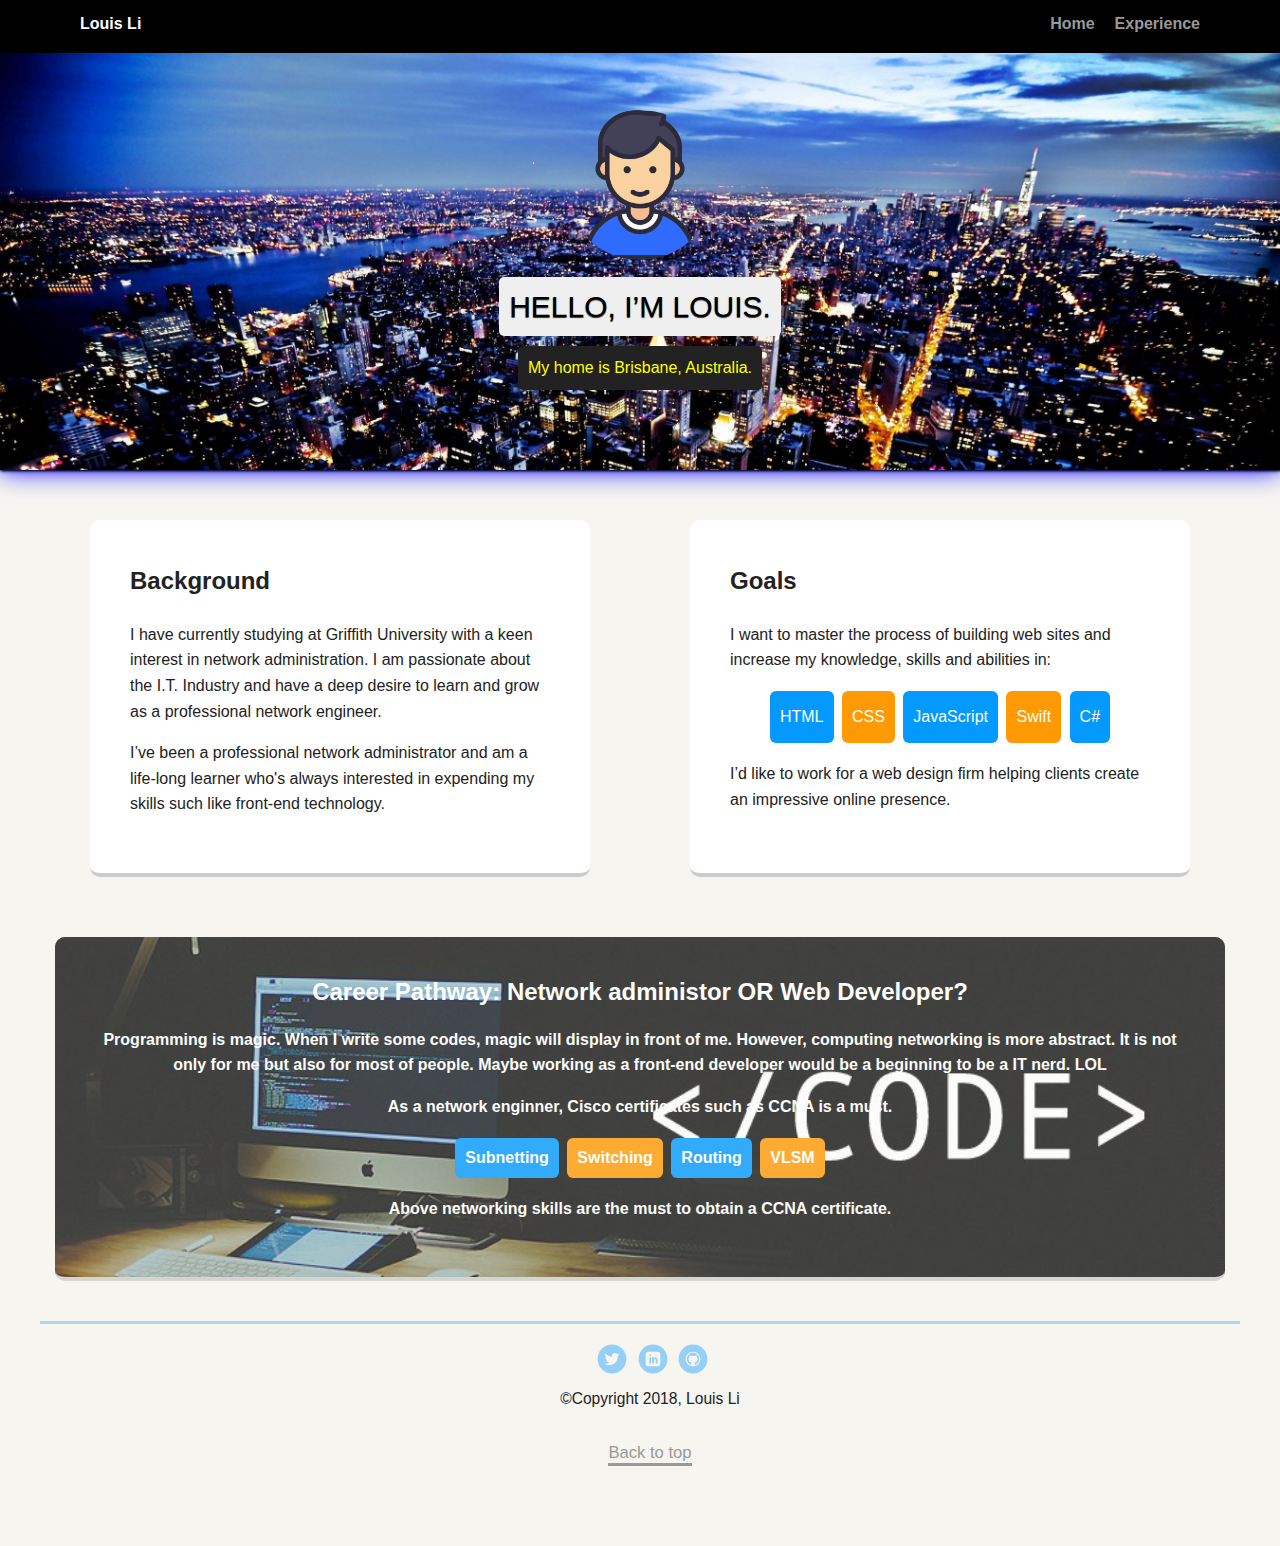
<file: index.html>
<!doctype html>
<html lang="en">
<head>
  <meta charset="utf-8">
  <title>Louis Li's Profile</title>
  <meta name="viewport" content="width=device-width, initial-scale=1.0">
  <link rel="stylesheet" href="styles.css">
  <link href="https://fonts.googleapis.com/css?family=Muli%7CRoboto:400,300,500,700,900" rel="stylesheet"></head>
  <body>

    <div class="main-nav">
        <ul class="nav">
          <li class="name">Louis Li</li>
          <li><a href="index.html">Home</a></li>
          <li><a href="experience.html">Experience</a></li>
        </ul>
    </div>

    <header>
      <img src="images/person.png" alt="itsme" class="profile-image">
      <h1 class="tag name">Hello, I’m Louis.</h1>
      <p class="tag location">My home is Brisbane, Australia.</p>
    </header>

    <main>
      <section class="flex">
        <div class="card background">
          <h2>Background</h2>
          <p>I have currently studying at Griffith University with a keen interest in network administration. I am passionate about the I.T. Industry and have a deep desire to learn and grow as a professional network engineer.</p>
          <p>I’ve been a professional network administrator and am a life-long learner who's always interested in expending my skills such like front-end technology.</p>
        </div> 
  
        <div class="card goals">
          <h2>Goals</h2>
          <p>I want to master the process of building web sites and increase my knowledge, skills and abilities in:</p>
          <ul class="skills">
            <li>HTML</li>
            <li>CSS</li>
            <li>JavaScript</li>
            <li>Swift</li>
            <li>C#</li>
          </ul>
          <p>I’d like to work for a web design firm helping clients create an impressive online presence.</p>
        </div> 
     </section>
     
     <section>
      <div class="ccna">
          <h2>Career Pathway: Network administor OR Web Developer?</h2>
          <p>Programming is magic. When I write some codes, magic will display in front of me. However, computing networking is more abstract. It is not only for me but also for most of people. Maybe working as a front-end developer would be a beginning to be a IT nerd. LOL</p>
          <p>As a network enginner, Cisco certificates such as CCNA is a must. </p>
          <ul class="ccnaskills">
            <li>Subnetting</li>
            <li>Switching</li>
            <li>Routing</li>
            <li>VLSM</li>
          </ul>
          <p>Above networking skills are the must to obtain a CCNA certificate.</p>
        </div> 
      </section>
    </main>
    <footer>
      <ul>
        <li><a href="https://twitter.com/Louisleehuman?lang=en" class="social twitter">Twitter</a></li>
        <li><a href="https://www.linkedin.com/in/mrlouisli/" class="social linkedin">LinkedIn</a></li>
        <li><a href="https://github.com/woodylouis" class="social github">Github</a></li>
      </ul>
      <p class="copyright">&copy;Copyright 2018, Louis Li</p>
      <a href="#" class="back">Back to top</a>
    </footer>
  </body>
  </html>
</file>
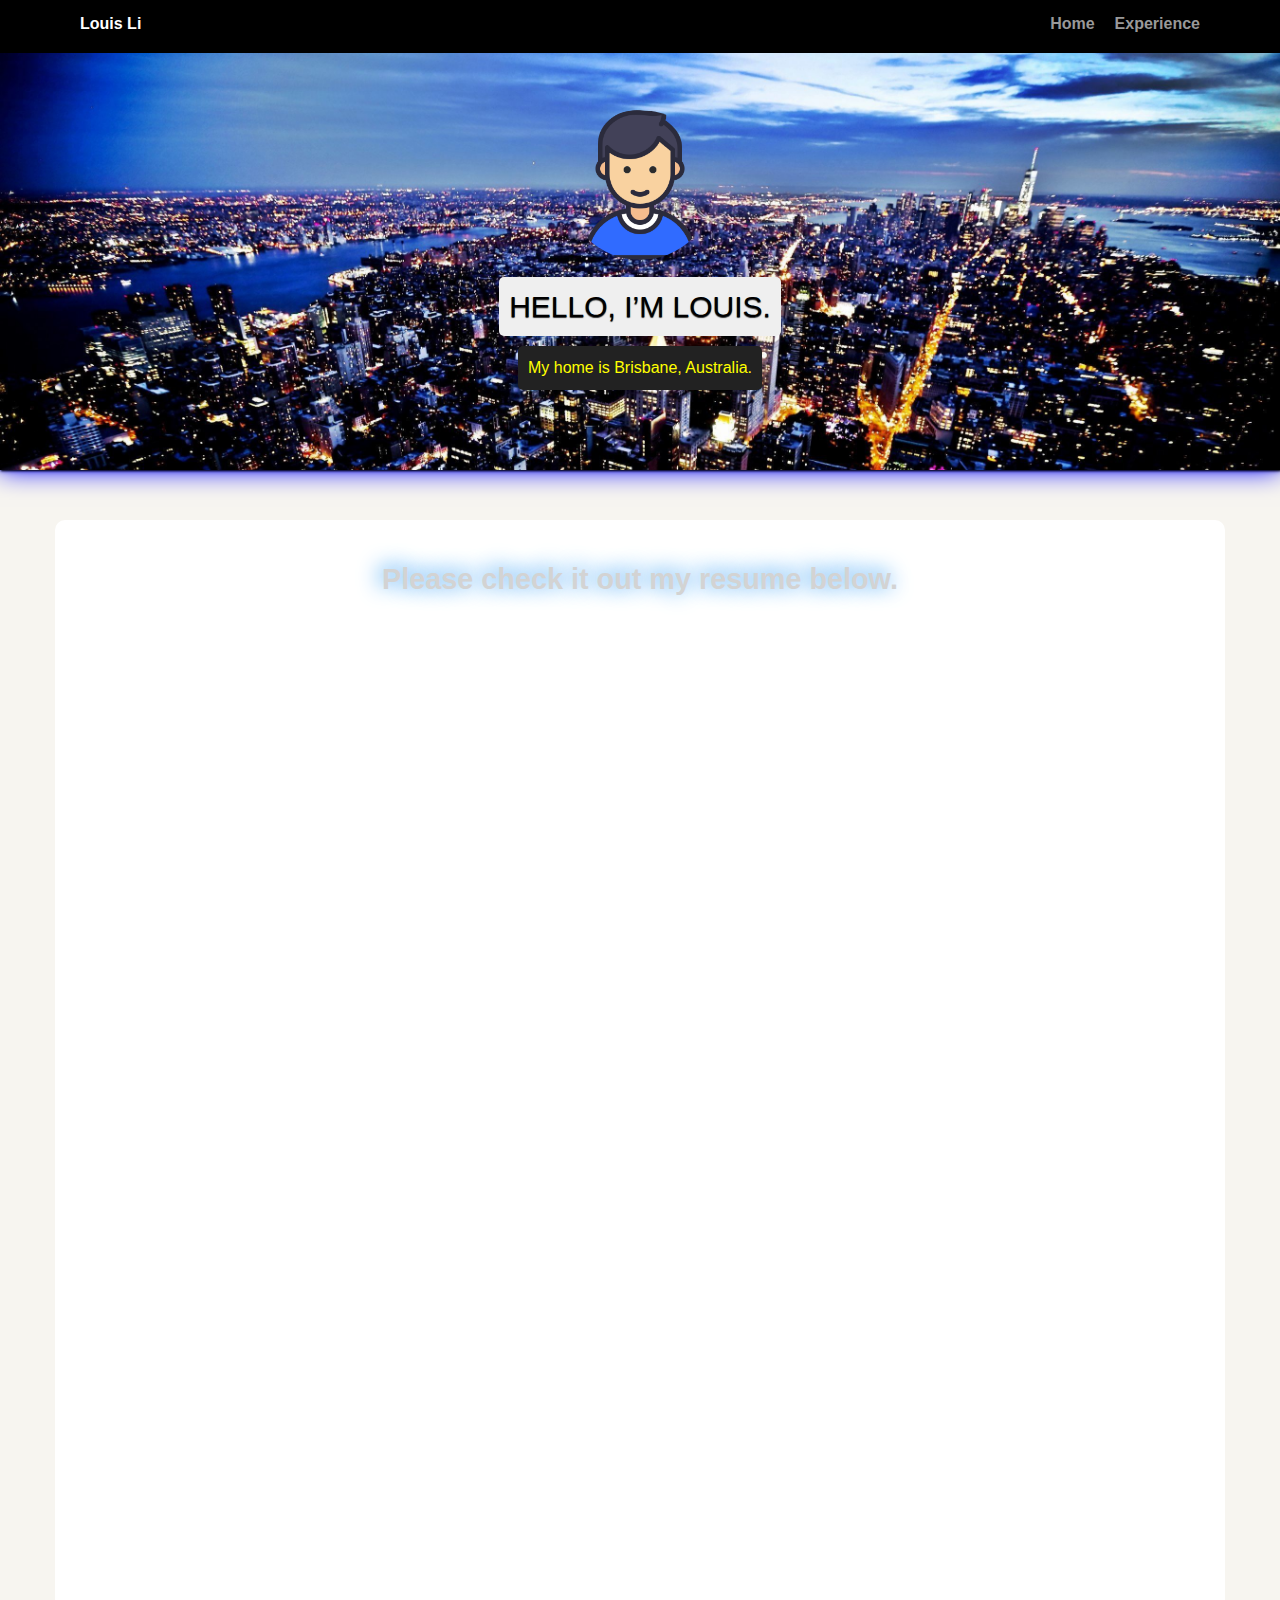
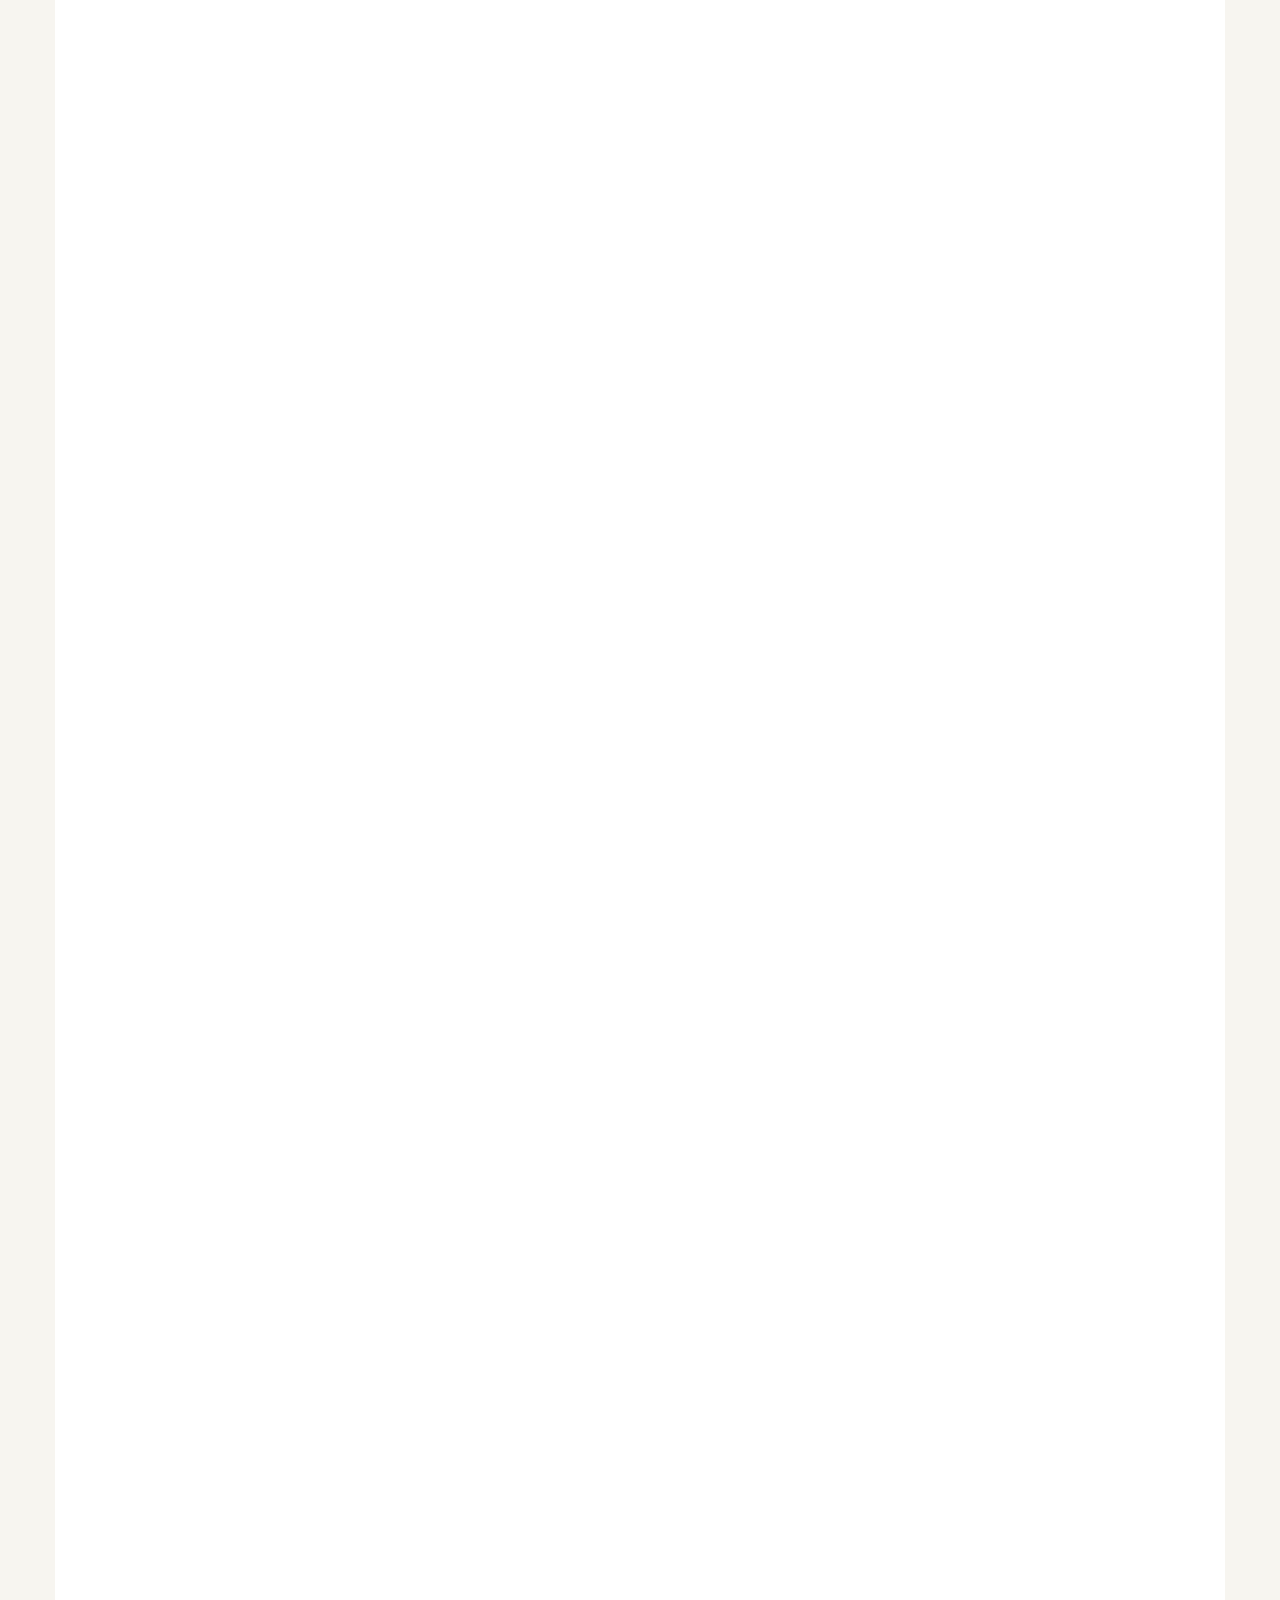
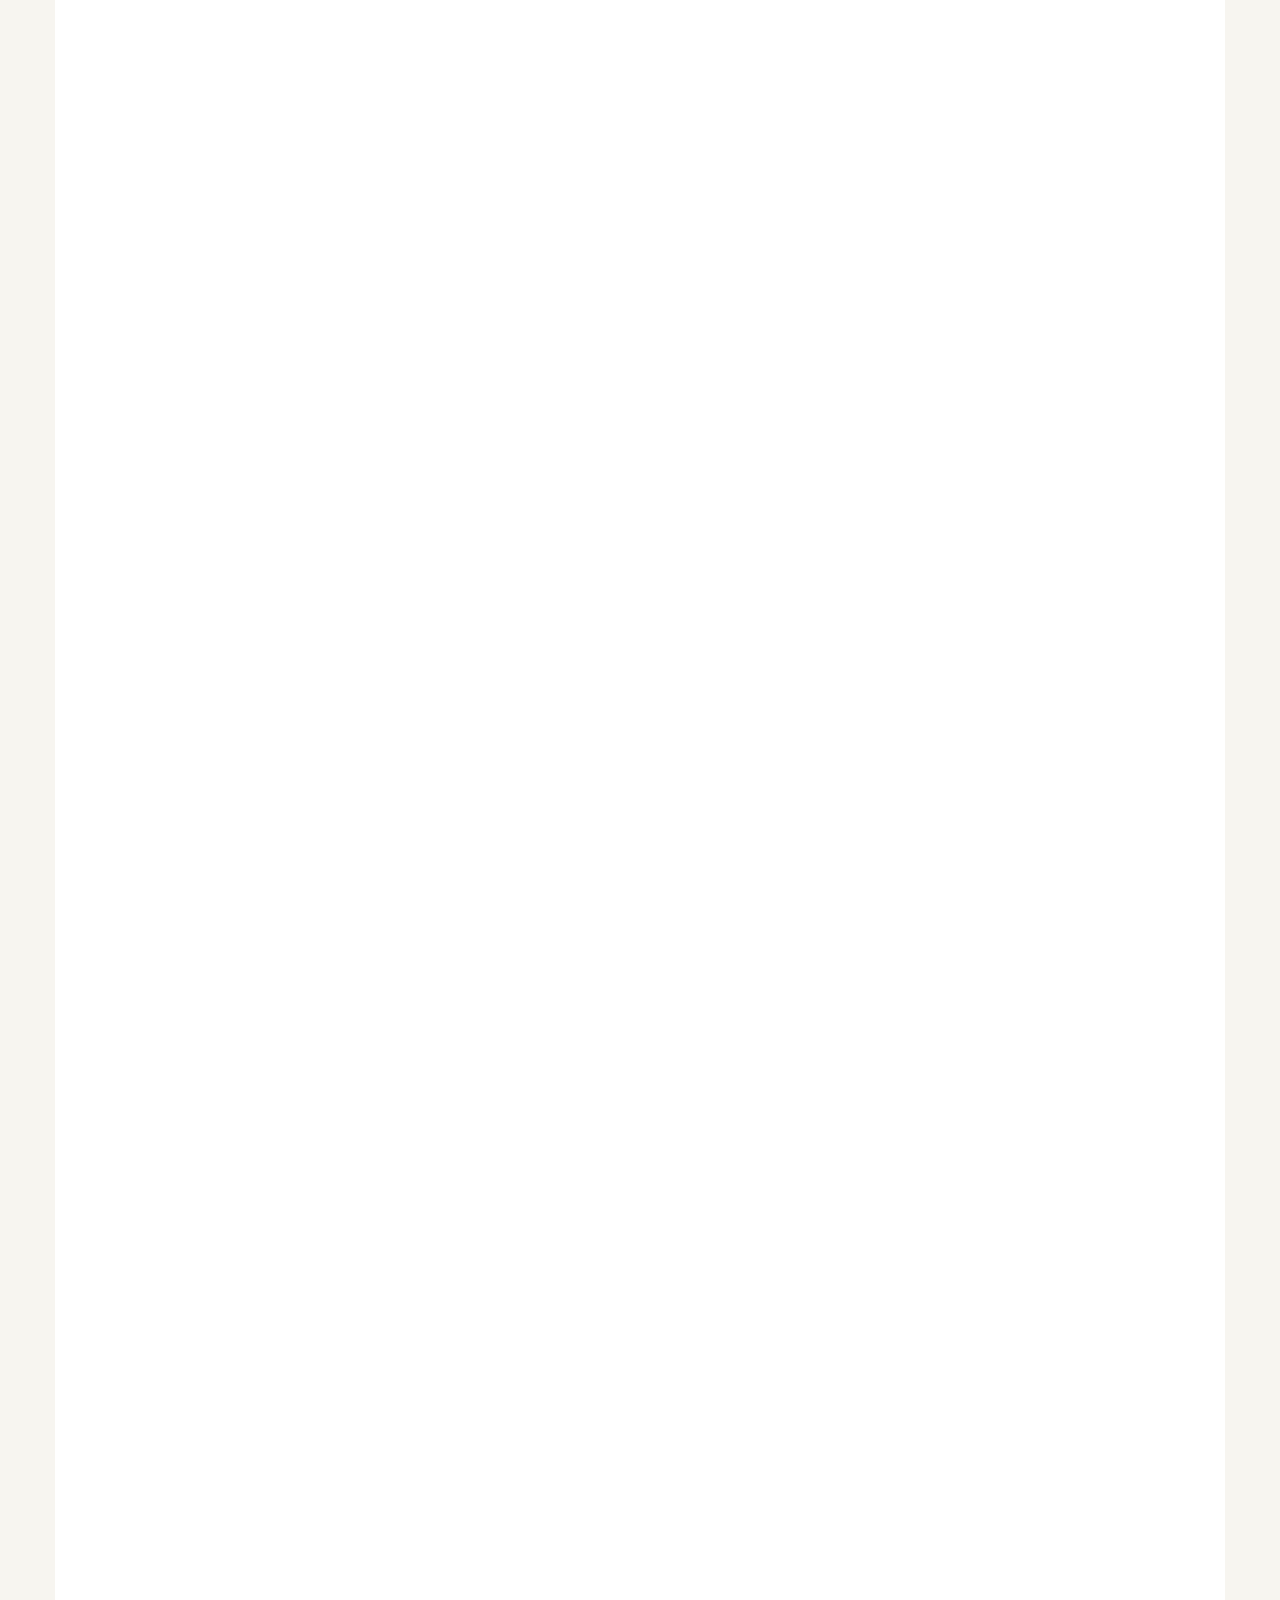
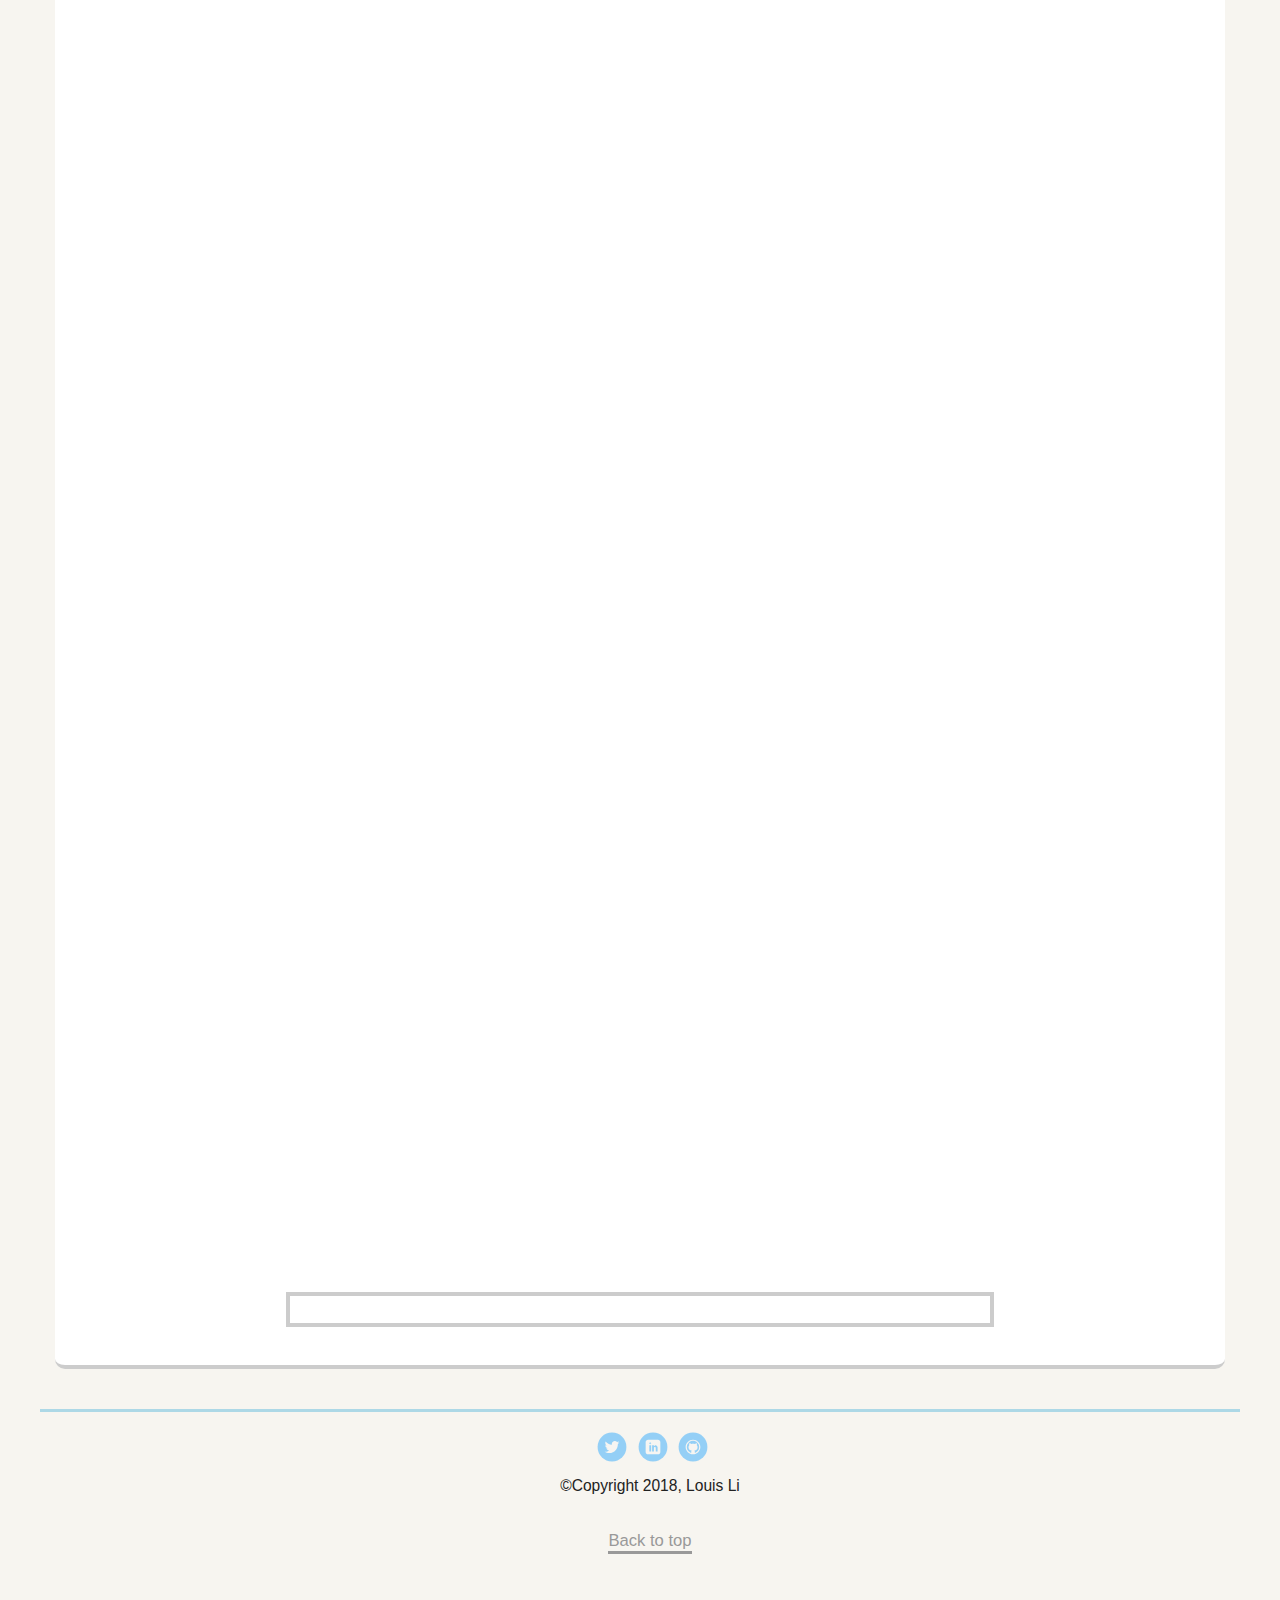
<file: experience.html>
<!doctype html>
<html lang="en">
<head>
  <meta charset="utf-8">
  <title>Louis Li's Profile</title>
  <meta name="viewport" content="width=device-width, initial-scale=1.0">
  <link rel="stylesheet" href="styles.css">
  <link href="https://fonts.googleapis.com/css?family=Muli%7CRoboto:400,300,500,700,900" rel="stylesheet"></head>

 <body>
    
    
    <div class="main-nav">
        <ul class="nav">
          <li class="name">Louis Li</li>
          <li><a href="index.html">Home</a></li>
          <li><a href="experience.html">Experience</a></li>
        </ul>
    </div> 
   
    <header>
      <img src="images/person.png" alt="itsme" class="profile-image">
      <h1 class="tag name">Hello, I’m Louis.</h1>
      <p class="tag location">My home is Brisbane, Australia.</p>
    </header>
   
   <section class="aboutmyresume">
    <div class="info">   
      <h2>Please check it out my resume below.</h2>
    </div>    
    <div class="pdf">
    <object class="resume" data="/images/LOUIS_LI_Resume.pdf" type="application/pdf" width= 700 height= 5500>
    <iframe src="/images/LOUIS_LI_Resume.pdf" width= 700 height= 5500 style="border: none;">
    </iframe>
    </object>
    </div>
   </section>

   <footer>
      <ul>
        <li><a href="https://twitter.com/Louisleehuman?lang=en" class="social twitter">Twitter</a></li>
        <li><a href="https://www.linkedin.com/in/mrlouisli/" class="social linkedin">LinkedIn</a></li>
        <li><a href="https://github.com/woodylouis" class="social github">Github</a></li>
      </ul>
      <p class="copyright">&copy;Copyright 2018, Louis Li</p>
      <a href="#" class="back">Back to top</a>
    </footer>

</body>
</file>
<file: styles.css>
/* Global Layout Set-up */
* { 
  box-sizing: border-box;
}
  
body {
  margin: 0;
  padding: 0;
  text-align: center;
  font-family: Helvetica, Arial, sans-serif;
  color: #222;
  background: #f7f5f0;
}

h1,
h2 {
  font-family: Arial, sans-serif;
}


h1 {  
  font-size: 1.875rem; /* 30px/16px  */
  color: rgba(255, 255, 255, 1);
  text-transform: uppercase;
  font-weight: normal;
  line-height: 1.3;
  text-shadow: 0px 1px 1px rgba(0,0,0,.8); /* horizontal offset to the shadow / vertical offset to the shadow / (optional: blur radiu) / colour*/
  margin: 12px 0 0;
}

/* Link Styles */

a {
  text-decoration: none;
  color: #999;
}
a:hover {
  color: #6633ff;
}

/* Section Styles */

.main-nav {
  width: 100%;
  background: black;
  min-height: 30px;
  padding: 10px;
  position: fixed;
  text-align: center;
}
.nav {
  display: flex;
  justify-content: space-around;
  font-weight: 700;
  list-style-type: none;
  margin: 0 auto;
  padding: 0;
}

.nav .name {
    display: block;
    margin-right: auto;
    color: white;
}
.nav li {
  padding: 5px 10px 10px 10px;
}
.nav a {
  transition: all .5s;
}
.nav a:hover {
  color: white
}

header {
  text-align: center;
  background: url('images/background.jpg') no-repeat top center ;
  background-size: cover;
  overflow: hidden;
  padding-top: 60px;
  box-shadow: 1px 1px 2px black, 0 0 25px blue, 0 0 5px darkblue;
}
header {
  line-height: 1.5;
}
header .profile-image {
  margin-top: 50px;
  width: 150px;
  height: 150px;
  border-radius: 50%;
  border: none;
  transition: all .5s;
}
header .profile-image:hover {
  transform: scale(1.2) rotate(5deg);
}
.tag {
  background-color: #efefef;
  color: black;
  padding: 10px;
  border-radius: 5px;
  display: table;
  margin: 10px auto;
} 

.name:hover {
  background: tomato;
  color: white;
  transform: scale(1.1) rotate(-1deg);
}

.location {
  background-color: #222;
  color: yellow;
}

.card {
  margin: 30px;
  padding: 20px 40px 40px;
  max-width: 500px;
  text-align: left;
  background: #fff;
  border-bottom: 4px solid #ccc;
  border-radius: 10px;
  transition: all .5s;
  line-height: 42px;
}



.ccna {
  margin-top: 30px;
  margin-left: auto;
  margin-right: auto;
  padding: 20px 40px 40px;
  max-width: 1170px;
  text-align: center;
/*  background: #fff;*/
  border-bottom: 4px solid #ccc;
  border-radius: 10px;
  transition: all .5s;
  line-height: 30px;
  background: #434a52 url('../images/backgroundimg.jpg') no-repeat center;
  background-size: cover;
  color: white;
  opacity: 0.8;
  font-weight: bold; 
}

.info {
  font-size: 1.2rem;
  color: lightgrey;
}

.aboutmyresume {
  font-size: 1.5rem;
  color: #1a8fef;
  text-shadow: -3px -2px 21px rgba(26, 143, 239, 1);
  font-family: sans-serif, Arial;
  margin-top: 50px;
  margin-left: auto;
  margin-right: auto;
  padding: 20px 40px 40px;
  max-width: 1170px;
  text-align: center;
  background: #fff;
  border-bottom: 4px solid #ccc;
  border-radius: 10px;
  transition: all .5s;
  line-height: 30px;
}
.resume {
  margin-top: 20px;
  border: 4px solid #ccc;
}

.back {
  font-size: 0.8em;
  border-bottom: 3px solid;
  margin-top: 20px;
  display: inline-block;
}

.resume:hover {
  border: 5px solid tomato;
}

.background:hover {
  color: white;
  background: #434a52;
  border-top: 3px solid #ccc;
  border-right: 3px solid #ccc;
  border-bottom-color: #ccc;
  border-radius: 10px;
  box-shadow: inset 0px 0px 3px 3px darkblue;
}

.goals:hover {
  color: white;
  background: #434a52;
  border-top: 3px solid #ccc;
  border-right: 3px solid #ccc;
  border-bottom-color: #ccc;
  border-radius: 10px;
  box-shadow: inset 0px 0px 3px 3px darkblue;
}

.ccna:hover {
  color: white;
  background: #434a52;
  border-top: 3px solid #ccc;
  border-right: 3px solid #ccc;
  border-bottom-color: #ccc;
  border-radius: 10px;
  box-shadow: inset 0px 0px 3px 3px darkblue;
}

.aboutmyresume:hover {
  color: tomato;
  font-family: Arial, Helvetica, sans-serif;
  background: #434a52;
  border-top: 3px solid #ccc;
  border-right: 3px solid #ccc;
  border-bottom-color: #ccc;
  border-radius: 10px;
  box-shadow: inset 0px 0px 5px 5px rgba(204,204,204,1);
}

ul.skills {
  padding: 0;
  text-align: center;
}

ul.ccnaskills {
  padding: 0;
  text-align: center;
}

.skills li {
  border-radius: 6px;
  display: inline-block;
  background: #ff9904;
  color: white;
  padding: 5px 10px;
  margin: 2px;
}

.ccnaskills li {
  border-radius: 6px;
  display: inline-block;
  background: #ff9904;
  color: white;
  padding: 5px 10px;
  margin: 2px;
}

.skills li:nth-child(odd) {
  background: #0399ff;
}

.ccnaskills li:nth-child(odd) {
  background: #0399ff;
}

footer {
  width: 100%;
  min-height: 30px;
  padding: 20px 0 40px 20px;
  text-align:left;
  border-top: 3px solid lightblue;
  text-align: center;
}

footer .copyright {
  top: -8px;
  font-size: .75em;
  
}

footer ul {
  list-style-type: none;
  margin: 0;
  padding: 0;
}

footer ul li {
  display: inline-block;
}

a.social {
  display: inline-block;
  text-indent: -9999px;
  margin-left: 5px;
  width: 30px;
  height: 30px;
  background-size: 30px 30px;
  opacity: .4;
  -webkit-transition: width 2s, height 2s, -webkit-transform 2s; /* Safari */
  transition: width 2s, height 2s, transform 2s;
}
a.twitter {
  background-image: url(images/twitter.svg);
}
a.linkedin {
  background-image: url(images/linkedin.svg);
}
a.github {
  background-image: url(images/github.svg);
}
a.social:hover {
  opacity: 1;
  -webkit-transform: rotate(360deg); /* Safari */
  transform: rotate(360deg);
}
.clearfix {
  clear: both;
}

/* Styles for larger screens */
@media screen and (min-width: 720px) {
  
  .flex {
      display: -ms-flexbox;      /* TWEENER - IE 10 */
      display: flex; 
      max-width: 1200px;
      -ms-flex-pack: distribute;
      justify-content: space-around;
      margin: 0 auto;
  } 

  header {
    min-height: 470px;
  }

  .nav {
    max-width: 1200px;
    padding: 0 30px;
  }


  main {
    padding-top: 20px;
  }

  main p {
    line-height: 1.6em;
  }

  footer {
    font-size: 1.3em;
    max-width: 1200px;
    margin: 40px auto;
  }

}
</file>
